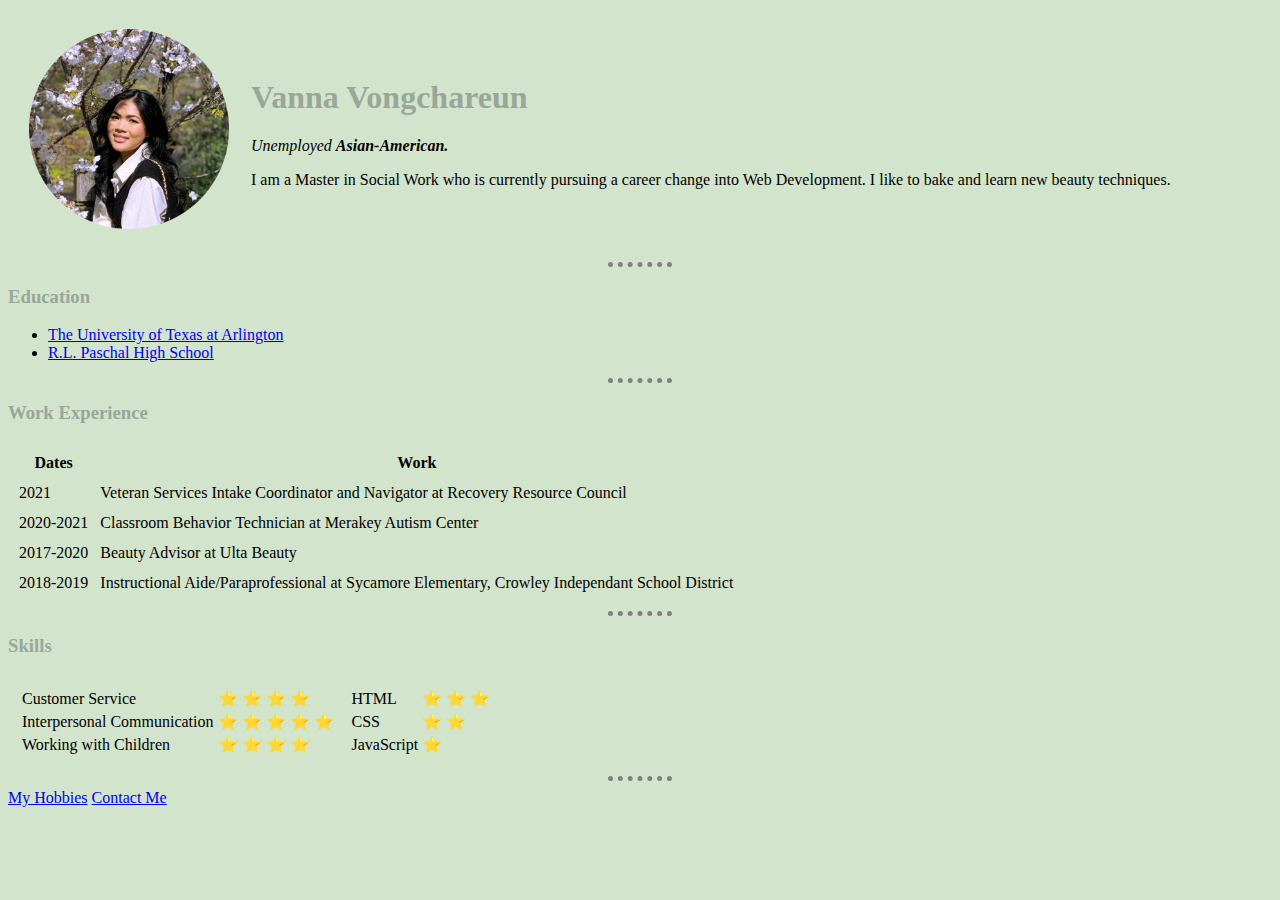
<file: index.html>
<!DOCTYPE html>
<html lang="en" dir="ltr">

<head>
  <meta charset="utf-8">
  <title>Vanna's Personal Site</title>
  <link rel="stylesheet" href="css/styles.css">
</head>

<body>
  <table cellspacing="20">
    <tr>
      <td><img src="images/profile picture.png" alt="vanna profile picture" width="200" height="200"></td>
      <td>  <h1>Vanna Vongchareun</h1>
        <p><em>Unemployed <strong>Asian-American.</strong></em></p>
        <p>I am a Master in Social Work who is currently pursuing a career change into Web Development. I like to bake and learn new beauty techniques. </p>
          </td>
    </tr>
  </table>
  <hr>
  <h3>Education</h3>
  <ul>
    <li><a href="https://www.uta.edu/">The University of Texas at Arlington</a></li>
    <li><a href="https://www.fwisd.org/paschal">R.L. Paschal High School</a></li>
  </ul>
  <hr>
  <h3>Work Experience</h3>
  <table cellspacing="10">
    <thead>
      <th>Dates</th>
      <th>Work</th>
    </thead>
    <tbody>
      <tr>
        <td>2021</td>
        <td>Veteran Services Intake Coordinator and Navigator at Recovery Resource Council</td>
      </tr>
      <tr>
        <td>2020-2021</td>
        <td>Classroom Behavior Technician at Merakey Autism Center</td>
      </tr>
      <tr>
        <td>2017-2020</td>
        <td>Beauty Advisor at Ulta Beauty</td>
      </tr>
      <tr>
        <td>2018-2019</td>
        <td>Instructional Aide/Paraprofessional at Sycamore Elementary, Crowley Independant School District</td>
      </tr>
    </tbody>
  </table>
  <hr>
  <h3>Skills</h3>
  <table cellspacing="10">
    <tr>
      <td>
        <table>
          <tr>
            <td>Customer Service</td>
            <td>⭐️ ⭐️ ⭐️ ⭐️</td>
          </tr>
          <tr>
            <td>Interpersonal Communication</td>
            <td>⭐️ ⭐️ ⭐️ ⭐️ ⭐️</td>
          </tr>
          <tr>
            <td>Working with Children</td>
            <td>⭐️ ⭐️ ⭐️ ⭐️</td>
          </tr>
        </table>
      </td>
      <td>
        <table>
          <tr>
            <td>HTML</td>
            <td>⭐️ ⭐️ ⭐️</td>
          </tr>
          <tr>
            <td>CSS</td>
            <td>⭐️ ⭐️</td>
          </tr>
          <tr>
            <td>JavaScript</td>
            <td>⭐️</td>
          </tr>
        </table>
      </td>
    </tr>
  </table>
  <hr>
  <a href="hobbies.html">My Hobbies</a>
  <a href="contact-me.html">Contact Me</a>
</body>

</html>
</file>
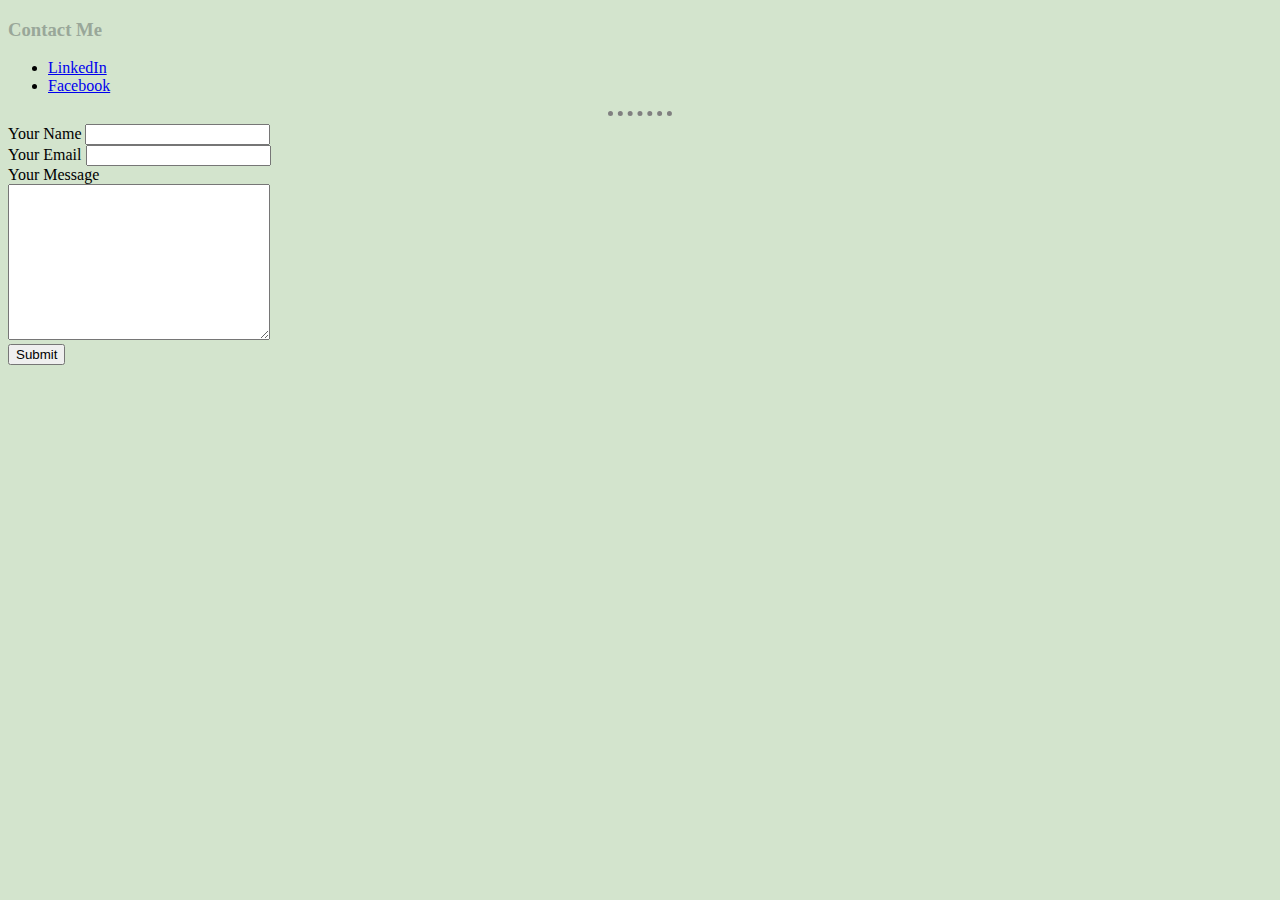
<file: contact-me.html>
<!DOCTYPE html>
<html lang="en" dir="ltr">
  <head>
    <meta charset="utf-8">
    <title>Contact Me</title>
    <link rel="stylesheet" href="css/styles.css">
  </head>
  <body>
    <h3>Contact Me</h3>
    <ul>
      <li><a href="https://www.linkedin.com/in/vanna-vongchareun-072894166/">LinkedIn</a></li>
      <li><a href="https://www.facebook.com/vannav1">Facebook</a></li>
    </ul>
  <hr>
    <form action="mailto:vanna.vongchareun@gmail.com" method="post" enctype="text/plain">
      <label>Your Name</label></label>
      <input type="text" name="yourName" value=""><br>
      <label>Your Email</label>
      <input type="email" name="yourEmail" value=""><br>
      <label>Your Message</label><br>
      <textarea name="yourMessage" rows="10" cols="30"></textarea><br>
      <input type="submit" name="">
    </form>

  </body>
</html>
</file>
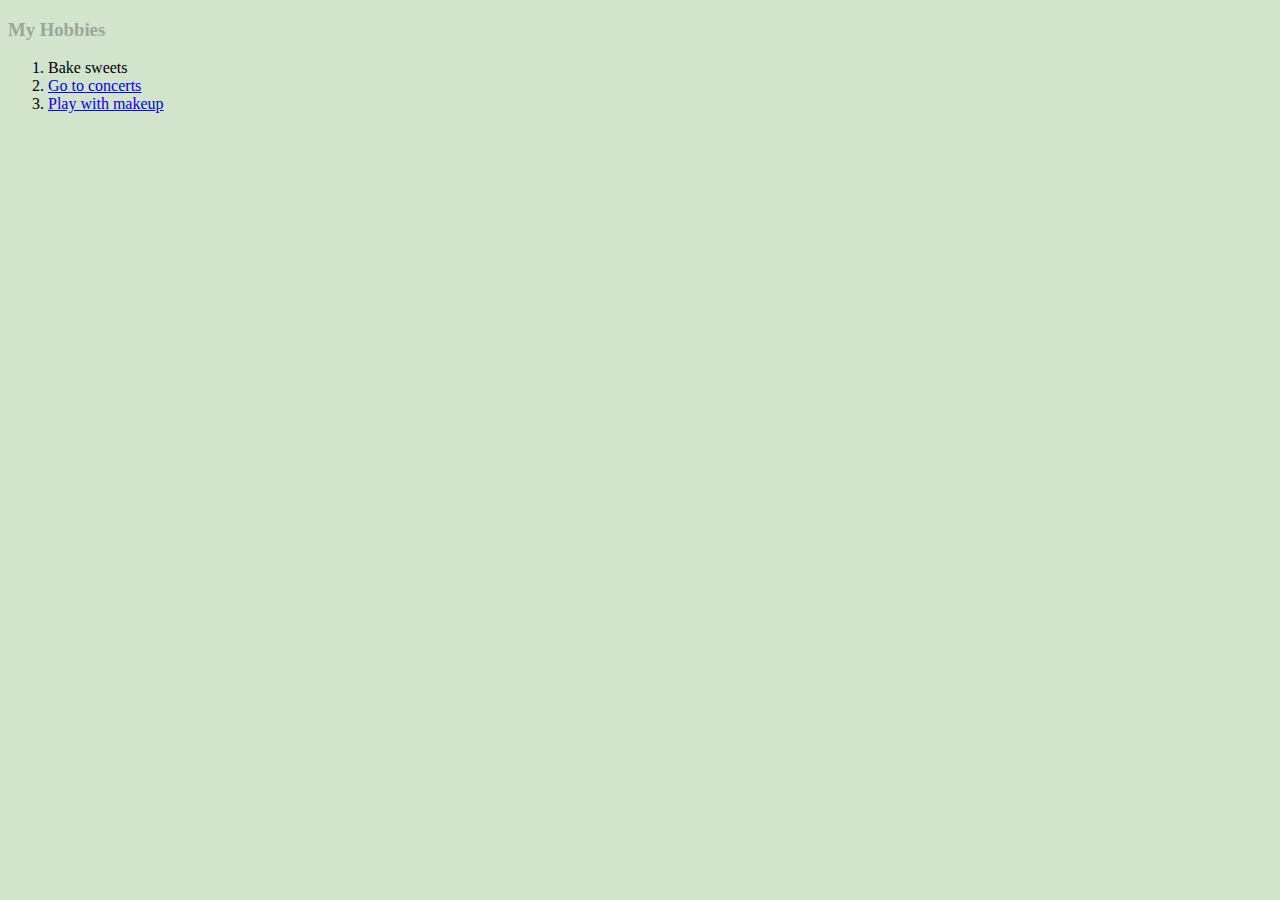
<file: hobbies.html>
<!DOCTYPE html>
<html lang="en" dir="ltr">
  <head>
    <meta charset="utf-8">
    <title>My Hobbies</title>
    <link rel="stylesheet" href="css/styles.css">
  </head>
  <body>
    <h3>My Hobbies</h3>
    <ol>
      <li>Bake sweets</li>
      <li><a href="https://www.youtube.com/watch?v=7I1laFIpdQY">Go to concerts</a></li>
      <li><a href="https://www.youtube.com/watch?v=CxTczNdbepc">Play with makeup</a></li>
    </ol>
  </body>
</html>
</file>
<file: css/styles.css>
body {
  background-color: #D3E4CD;
}

h1 {
  color: #99A799;
}

h3 {
  color: #99A799;
}

hr{
  border-style: none;
  border-top-style: dotted;
  border-color: grey;
  border-width: 5px;
  width: 5%;
}
</file>
